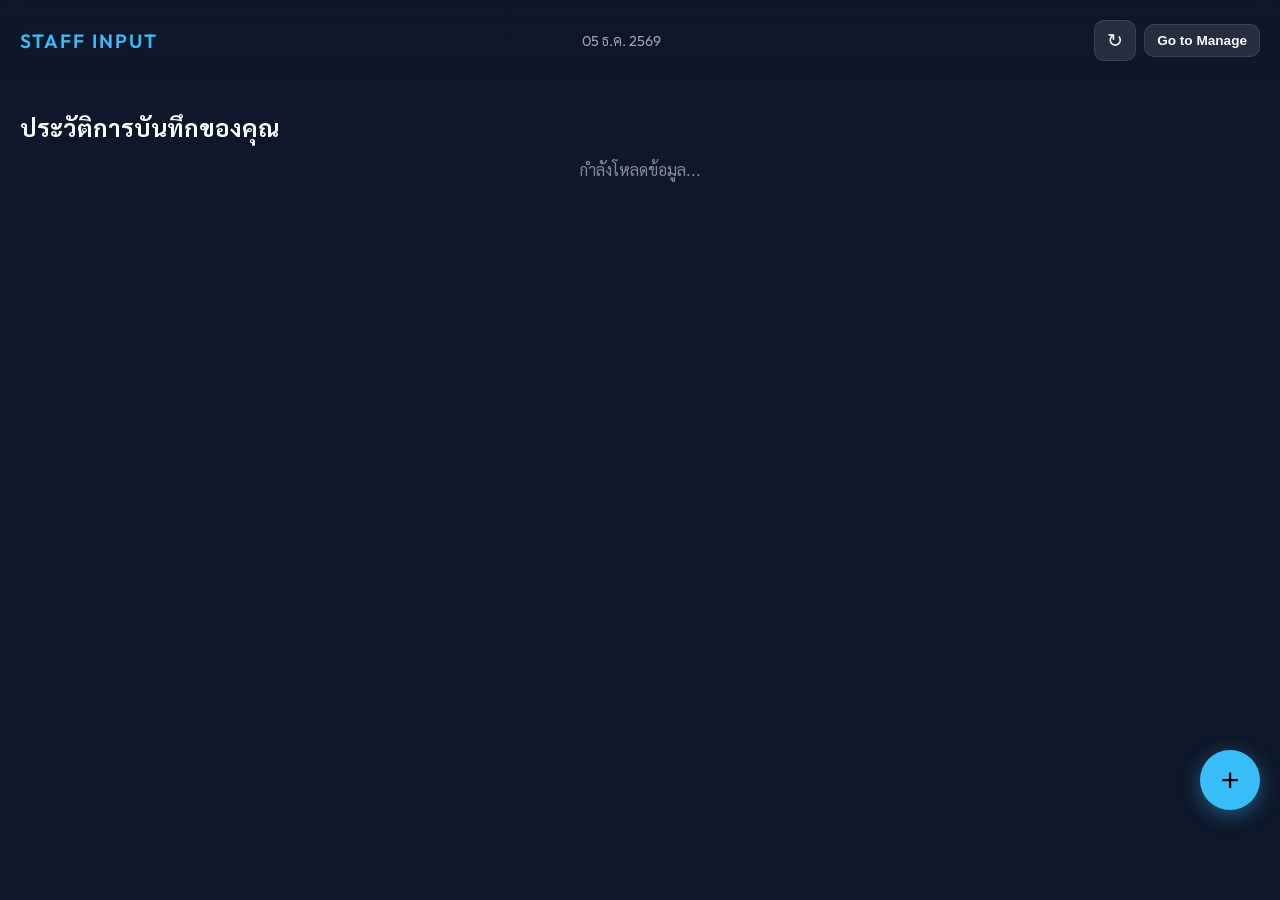
<file: index.html>
<!DOCTYPE html>
<html lang="th">
<head>
    <meta charset="UTF-8">
    <meta name="viewport" content="width=device-width, initial-scale=1.0, maximum-scale=1.0, user-scalable=no">
    <title>ระบบบันทึกมิเตอร์ (สำหรับพนักงาน)</title>
    <link rel="stylesheet" href="style.css">
    <link rel="preconnect" href="https://fonts.googleapis.com">
    <link rel="preconnect" href="https://fonts.gstatic.com" crossorigin>
    <link href="https://fonts.googleapis.com/css2?family=Outfit:wght@300;400;600&family=Sarabun:wght@300;400;600&display=swap" rel="stylesheet">
    <meta name="apple-mobile-web-app-capable" content="yes">
    <meta name="apple-mobile-web-app-status-bar-style" content="black-translucent">
    <style>
        /* Staff specific tweaks */
        .bottom-nav { display: none; } /* No tabs needed */
        #app { padding-bottom: 20px; }
    </style>
</head>
<body>
    <div id="app">
        <header>
            <div class="logo">STAFF INPUT</div>
            <div class="date-display" id="currentDate"></div>
            <div style="display: flex; gap: 8px; align-items: center; margin-left: 10px;">
                <button onclick="fetchData()" id="refreshBtn" class="btn-refresh" title="Refresh Data">↻</button>
                <button onclick="showPinModal()" style="font-size: 0.85rem; color: var(--text-primary); background: rgba(255,255,255,0.1); border: 1px solid var(--glass-border); padding: 8px 12px; border-radius: 10px; cursor: pointer; font-weight: 600;">Go to Manage</button>
            </div>
        </header>

        <main id="mainContent">
            <!-- Meter history list -->
        </main>

        <button id="addBtn" class="fab">+</button>
    </div>

    <!-- Modal for Data Entry (Same as Manager) -->
    <div id="entryModal" class="modal">
        <div class="modal-content">
            <div class="modal-header">
                <h3>บันทึกเลขมิเตอร์</h3>
                <button class="close-modal">&times;</button>
            </div>
            <form id="meterForm">
                <div class="form-group date-input" style="margin-bottom: 25px;">
                    <label style="display: block; margin-bottom: 8px; color: var(--accent-color); font-weight: 600; font-size: 1rem;">เลือกวันที่บันทึก</label>
                    <div style="display: flex; gap: 10px; align-items: center;">
                        <button type="button" onclick="adjustDate(-1)" class="btn-secondary" style="width: 50px; font-size: 1.2rem;">-</button>
                        <input type="date" id="inputDate" required style="flex: 1; background: rgba(255,255,255,0.1); border: 2px solid var(--glass-border); color: white; padding: 15px; border-radius: 15px; font-size: 1.2rem; text-align: center;">
                        <button type="button" onclick="adjustDate(1)" class="btn-secondary" style="width: 50px; font-size: 1.2rem;">+</button>
                    </div>
                </div>
                <div class="heads-grid" id="headsGrid">
                    <!-- 18 Inputs -->
                </div>
                <div class="form-actions">
                    <button type="submit" class="btn-primary">บันทึกข้อมูล</button>
                </div>
            </form>
        </div>
    </div>

    <!-- PIN Modal for Manager Access -->
    <div id="pinModal" class="modal">
        <div class="modal-content" style="max-width: 320px; margin-bottom: 20vh;">
            <div class="modal-header">
                <h3>ยืนยันตัวตนผู้จัดการ</h3>
                <button onclick="document.getElementById('pinModal').style.display='none'" class="close-modal">&times;</button>
            </div>
            <div style="text-align: center; padding: 20px 0;">
                <p style="color: var(--text-secondary); font-size: 0.9rem; margin-bottom: 20px;">กรุณาใส่รหัสผ่าน</p>
                <input type="password" id="managerPin" maxlength="10" autofocus 
                       style="width: 100%; letter-spacing: 15px; text-align: center; font-size: 2rem; background: rgba(255,255,255,0.05); border: 1px solid var(--glass-border); color: white; padding: 15px; border-radius: 15px; outline: none; border-color: var(--accent-color);">
                <div id="pinError" style="color: #f87171; font-size: 0.8rem; margin-top: 10px; display: none;">รหัสผ่านไม่ถูกต้อง!</div>
                <button onclick="checkPin()" class="btn-primary" style="margin-top: 20px;">เข้าสู่ระบบ</button>
            </div>
        </div>
    </div>

    <script src="staff.js"></script>
</body>
</html>
</file>
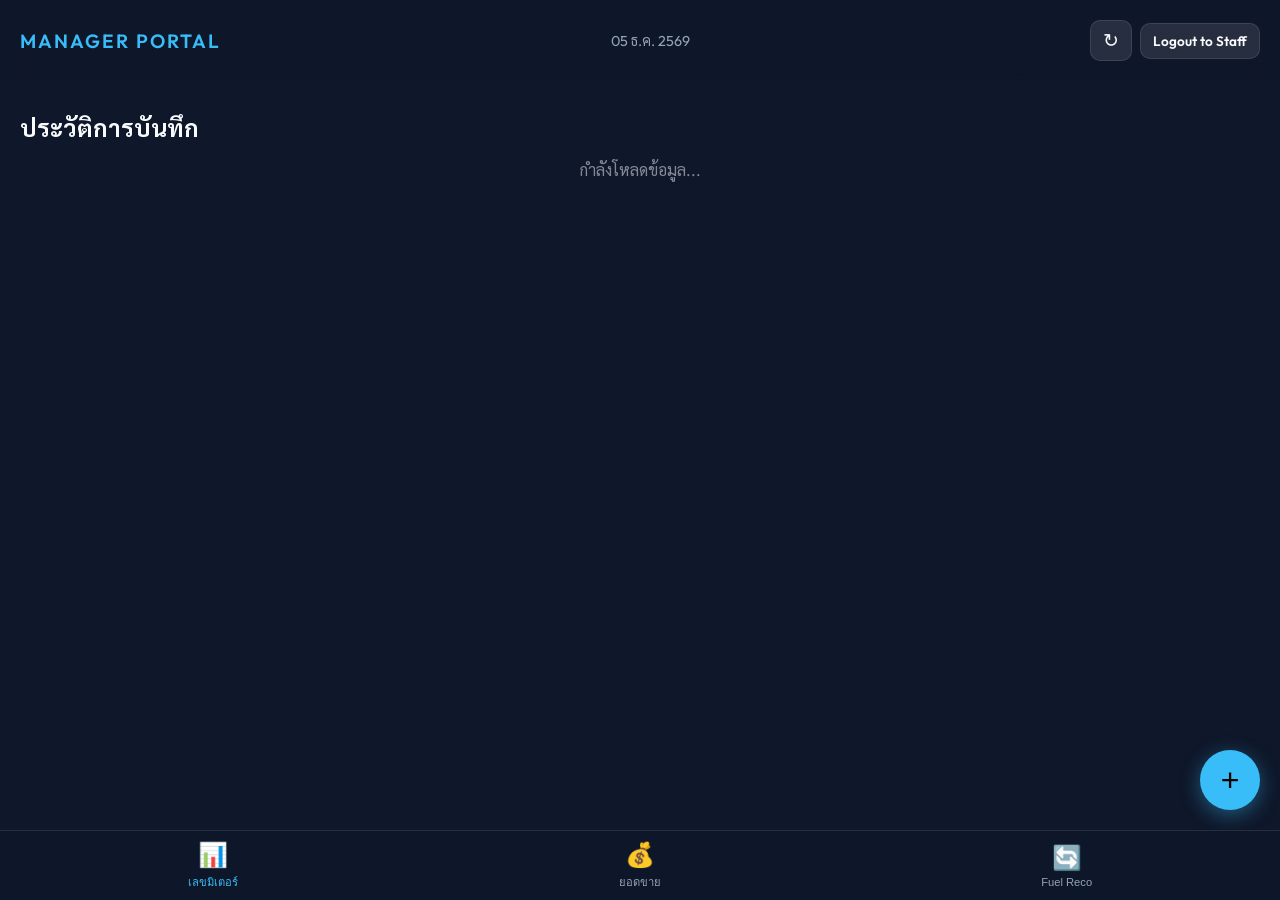
<file: manager.html>
<!DOCTYPE html>
<html lang="th">
<head>
    <meta charset="UTF-8">
    <meta name="viewport" content="width=device-width, initial-scale=1.0, maximum-scale=1.0, user-scalable=no">
    <title>ระบบบันทึกมิเตอร์น้ำมัน</title>
    <link rel="stylesheet" href="style.css">
    <link rel="manifest" href="manifest.json">
    <link rel="preconnect" href="https://fonts.googleapis.com">
    <link rel="preconnect" href="https://fonts.gstatic.com" crossorigin>
    <link href="https://fonts.googleapis.com/css2?family=Outfit:wght@300;400;600&family=Sarabun:wght@300;400;600&display=swap" rel="stylesheet">
    <meta name="apple-mobile-web-app-capable" content="yes">
    <meta name="apple-mobile-web-app-status-bar-style" content="black-translucent">
</head>
<body>
    <div id="app">
        <header>
            <div class="logo">MANAGER PORTAL</div>
            <div class="date-display" id="currentDate"></div>
            <div style="display: flex; gap: 8px; align-items: center; margin-left: 10px;">
                <button onclick="fetchData()" id="refreshBtn" class="btn-refresh" title="Refresh Data">↻</button>
                <a href="index.html" style="font-size: 0.85rem; color: var(--text-primary); text-decoration: none; border: 1px solid var(--glass-border); background: rgba(255,255,255,0.1); padding: 8px 12px; border-radius: 10px; font-weight: 600;">Logout to Staff</a>
            </div>
        </header>

        <main id="mainContent">
            <!-- Content will be injected here by app.js -->
        </main>

        <nav class="bottom-nav">
            <button class="nav-item active" data-tab="meter">
                <span class="icon">📊</span>
                <span class="label">เลขมิเตอร์</span>
            </button>
            <button class="nav-item" data-tab="sales">
                <span class="icon">💰</span>
                <span class="label">ยอดขาย</span>
            </button>
            <button class="nav-item" data-tab="reco">
                <span class="icon">🔄</span>
                <span class="label">Fuel Reco</span>
            </button>
        </nav>

        <button id="addBtn" class="fab">+</button>
    </div>

    <!-- Modal for Data Entry -->
    <div id="entryModal" class="modal">
        <div class="modal-content">
            <div class="modal-header">
                <h3>บันทึกเลขมิเตอร์</h3>
                <button class="close-modal">&times;</button>
            </div>
            <form id="meterForm">
                <div class="form-group date-input" style="margin-bottom: 25px;">
                    <label style="display: block; margin-bottom: 8px; color: var(--accent-color); font-weight: 600; font-size: 1rem;">เลือกวันที่บันทึก</label>
                    <div style="display: flex; gap: 10px; align-items: center;">
                        <button type="button" onclick="adjustDate(-1)" class="btn-secondary" style="width: 50px; font-size: 1.2rem;">-</button>
                        <input type="date" id="inputDate" required style="flex: 1; background: rgba(255,255,255,0.1); border: 2px solid var(--glass-border); color: white; padding: 15px; border-radius: 15px; font-size: 1.2rem; text-align: center;">
                        <button type="button" onclick="adjustDate(1)" class="btn-secondary" style="width: 50px; font-size: 1.2rem;">+</button>
                    </div>
                </div>
                <div class="heads-grid" id="headsGrid">
                    <!-- 18 Inputs will be generated here -->
                </div>
                <div class="form-actions">
                    <button type="submit" class="btn-primary">บันทึกข้อมูล</button>
                </div>
            </form>
        </div>
    </div>

    <script src="app.js"></script>
</body>
</html>
</file>
<file: style.css>
:root {
    --bg-color: #0f172a;
    --card-bg: rgba(30, 41, 59, 0.7);
    --accent-color: #38bdf8;
    --text-primary: #f8fafc;
    --text-secondary: #94a3b8;
    --glass-border: rgba(255, 255, 255, 0.1);
    --safe-area-bottom: env(safe-area-inset-bottom);
}

* {
    box-sizing: border-box;
    -webkit-tap-highlight-color: transparent;
}

body {
    margin: 0;
    font-family: 'Outfit', 'Sarabun', sans-serif;
    background-color: var(--bg-color);
    color: var(--text-primary);
    overflow-x: hidden;
    height: 100vh;
    display: flex;
    flex-direction: column;
}

#app {
    flex: 1;
    display: flex;
    flex-direction: column;
    padding-bottom: calc(70px + var(--safe-area-bottom));
}

header {
    padding: 20px;
    background: linear-gradient(to bottom, rgba(15, 23, 42, 0.9), transparent);
    display: flex;
    justify-content: space-between;
    align-items: center;
    position: sticky;
    top: 0;
    z-index: 10;
    backdrop-filter: blur(10px);
}

.logo {
    font-weight: 600;
    letter-spacing: 2px;
    font-size: 1.2rem;
    color: var(--accent-color);
}

.date-display {
    font-size: 0.9rem;
    color: var(--text-secondary);
}

main {
    flex: 1;
    padding: 10px 20px;
    overflow-y: auto;
}

/* Tabs Animation */
.view {
    animation: fadeIn 0.3s ease-out;
}

@keyframes fadeIn {
    from { opacity: 0; transform: translateY(10px); }
    to { opacity: 1; transform: translateY(0); }
}

/* Card Styling */
.card {
    background: var(--card-bg);
    backdrop-filter: blur(12px);
    border: 1px solid var(--glass-border);
    border-radius: 20px;
    padding: 20px;
    margin-bottom: 20px;
    box-shadow: 0 10px 30px rgba(0, 0, 0, 0.3);
    transition: transform 0.2s;
}

.card.clickable {
    cursor: pointer;
}

.card.clickable:active {
    transform: scale(0.98);
}

.card h2 {
    margin-top: 0;
    font-size: 1.1rem;
    color: var(--accent-color);
    display: flex;
    justify-content: space-between;
}

/* Bottom Nav */
.bottom-nav {
    position: fixed;
    bottom: 0;
    left: 0;
    right: 0;
    height: calc(70px + var(--safe-area-bottom));
    background: rgba(15, 23, 42, 0.95);
    backdrop-filter: blur(20px);
    border-top: 1px solid var(--glass-border);
    display: flex;
    justify-content: space-around;
    align-items: center;
    padding-bottom: var(--safe-area-bottom);
    z-index: 100;
}

.nav-item {
    background: none;
    border: none;
    color: var(--text-secondary);
    display: flex;
    flex-direction: column;
    align-items: center;
    font-size: 0.7rem;
    cursor: pointer;
    transition: 0.3s;
    flex: 1;
}

.nav-item .icon {
    font-size: 1.5rem;
    margin-bottom: 4px;
}

.nav-item.active {
    color: var(--accent-color);
}

/* FAB */
.fab {
    position: fixed;
    bottom: 90px;
    right: 20px;
    width: 60px;
    height: 60px;
    border-radius: 30px;
    background: var(--accent-color);
    color: #000;
    border: none;
    font-size: 2rem;
    box-shadow: 0 5px 20px rgba(56, 189, 248, 0.4);
    cursor: pointer;
    z-index: 90;
    transition: 0.3s cubic-bezier(0.175, 0.885, 0.32, 1.275);
}

.fab:active {
    transform: scale(0.9);
}

/* Modal */
.modal {
    display: none;
    position: fixed;
    top: 0;
    left: 0;
    right: 0;
    bottom: 0;
    background: rgba(0, 0, 0, 0.8);
    backdrop-filter: blur(5px);
    z-index: 200;
    justify-content: center;
    align-items: flex-end;
}

.modal-content {
    background: #1e293b;
    width: 100%;
    max-height: 90vh;
    border-radius: 30px 30px 0 0;
    padding: 30px;
    overflow-y: auto;
    animation: slideUp 0.4s cubic-bezier(0.165, 0.84, 0.44, 1);
}

@keyframes slideUp {
    from { transform: translateY(100%); }
    to { transform: translateY(0); }
}

.modal-header {
    display: flex;
    justify-content: space-between;
    align-items: center;
    margin-bottom: 20px;
}

.close-modal {
    background: none;
    border: none;
    color: var(--text-secondary);
    font-size: 2rem;
}

/* Grid for Inputs */
.heads-grid {
    display: grid;
    grid-template-columns: repeat(2, 1fr);
    gap: 15px;
}

.input-item {
    display: flex;
    flex-direction: column;
}

.input-item label {
    font-size: 0.8rem;
    margin-bottom: 5px;
    color: var(--text-secondary);
}

.input-item input {
    background: rgba(255, 255, 255, 0.05);
    border: 1px solid var(--glass-border);
    color: white;
    padding: 12px;
    border-radius: 12px;
    font-size: 1rem;
    outline: none;
}

.input-item input:focus {
    border-color: var(--accent-color);
}

.btn-primary {
    width: 100%;
    padding: 15px;
    background: var(--accent-color);
    border: none;
    border-radius: 15px;
    font-weight: 600;
    margin-top: 30px;
    cursor: pointer;
    color: #000;
}

.btn-secondary {
    width: 100%;
    padding: 12px;
    background: rgba(255, 255, 255, 0.05);
    border: 1px solid var(--glass-border);
    border-radius: 12px;
    font-weight: 500;
    cursor: pointer;
    color: var(--text-primary);
    transition: 0.3s;
}

.btn-secondary:active {
    background: rgba(255, 255, 255, 0.1);
}

/* List Styles */
.list-item {
    display: flex;
    justify-content: space-between;
    padding: 15px 0;
    border-bottom: 1px solid var(--glass-border);
}

.list-item:last-child {
    border-bottom: none;
}

.list-item .date {
    font-weight: 600;
}

.list-item .val {
    color: var(--text-secondary);
}

/* Sales Table */
.data-table {
    width: 100%;
    border-collapse: collapse;
}

.data-table th {
    text-align: left;
    color: var(--text-secondary);
    font-size: 0.8rem;
    padding: 10px 5px;
}

.data-table td {
    padding: 12px 5px;
    border-bottom: 1px solid var(--glass-border);
}

.positive { color: #4ade80; }
.negative { color: #f87171; }

.btn-refresh {
    background: rgba(255,255,255,0.1);
    border: 1px solid var(--glass-border);
    color: var(--text-primary);
    padding: 8px 12px;
    border-radius: 10px;
    cursor: pointer;
    font-size: 1.2rem;
    transition: all 0.3s ease;
    display: flex;
    align-items: center;
    justify-content: center;
}

.btn-refresh:active {
    transform: scale(0.9);
    background: rgba(255,255,255,0.05);
}

.spinning {
    animation: spin 1s linear infinite;
}

@keyframes spin {
    from { transform: rotate(0deg); }
    to { transform: rotate(360deg); }
}
</file>
